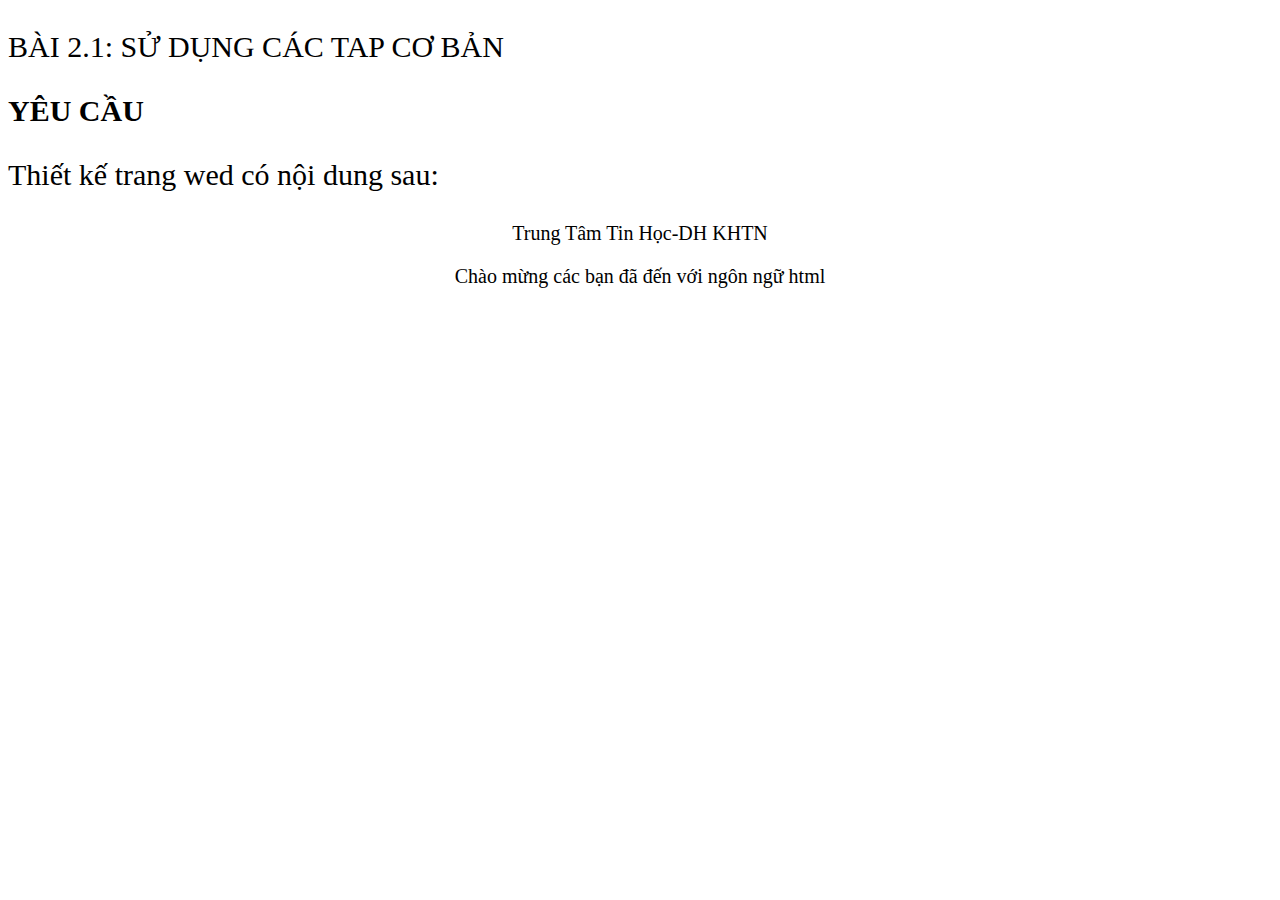
<file: su dung cac tap co ban.html>
<!DOCTYPE html>
<html>
     <head>
         <title>BÀI 2.1: SỬ DỤNG CÁC TAG CƠ BẢN</title>
    
          
         <link rel="stylesheet" href="./stype.css"/>

     </head>
     <body>
         <p>BÀI 2.1: SỬ DỤNG CÁC TAP CƠ BẢN</p>
         
         <b>
         <p>YÊU CẦU</p>
         </b>
         <p>Thiết kế trang wed có nội dung sau:</p>
         <p style="text-align: center; font-size: 20px; font-weight: unset;" > 
             Trung Tâm Tin Học-DH KHTN </p>
         <p style="text-align: center; font-size: 20px; font-weight: unset;"> 
             Chào mừng các bạn đã đến với ngôn ngữ html 
         </p>

             
         
         
         
         
        

     </body>
</html>
</file>
<file: stype.css>
p{
    font-weight: unset;
    font-size: 30px;
    text-align: left;
}
</file>
